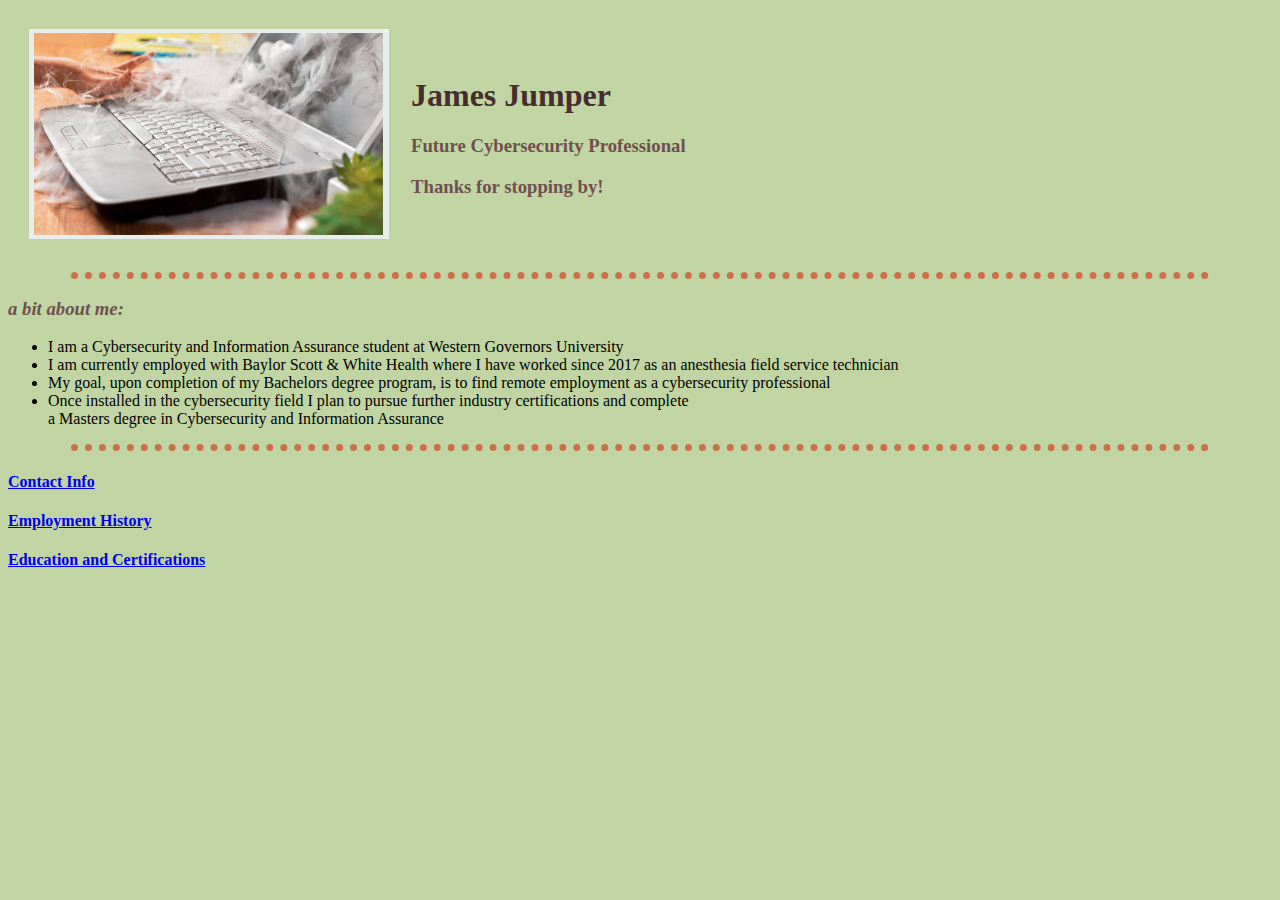
<file: index.html>
<!DOCTYPE html>
<html lang="en" dir="ltr">

<head>
  <meta charset="utf-8">
  <title>🕵 James Jumper</title>
  <link rel="stylesheet" href="styling.css">

</head>

<body>
  <table cellspacing="20">
    <tr>
      <td>  <img src="Capture.PNG">
</td>
      <td><h1>James Jumper</h1> <h3>Future Cybersecurity Professional</h3> <h3>Thanks for stopping by!</h3>
</td>
    </tr>
  </table>
  <hr>
  <h3><em>a bit about me:</em></h3>
  <ul>
    <li>I am a Cybersecurity and Information Assurance student at Western Governors University</li>
    <li>I am currently employed with Baylor Scott & White Health where I have worked since 2017 as an anesthesia field service technician</li>
    <li>My goal, upon completion of my Bachelors degree program, is to find remote employment as a cybersecurity professional</li>
    <li>Once installed in the cybersecurity field I plan to pursue further industry certifications and complete<br /> a Masters degree in Cybersecurity and Information Assurance</li>
  </ul>
  <hr>
</body>
  <h4><a href="Contact Info.html">Contact Info</a>
  <h4><a href="Employment History.html">Employment History</a>
  <h4><a href="Education and Certifications.html">Education and Certifications</a>

</html>
</file>
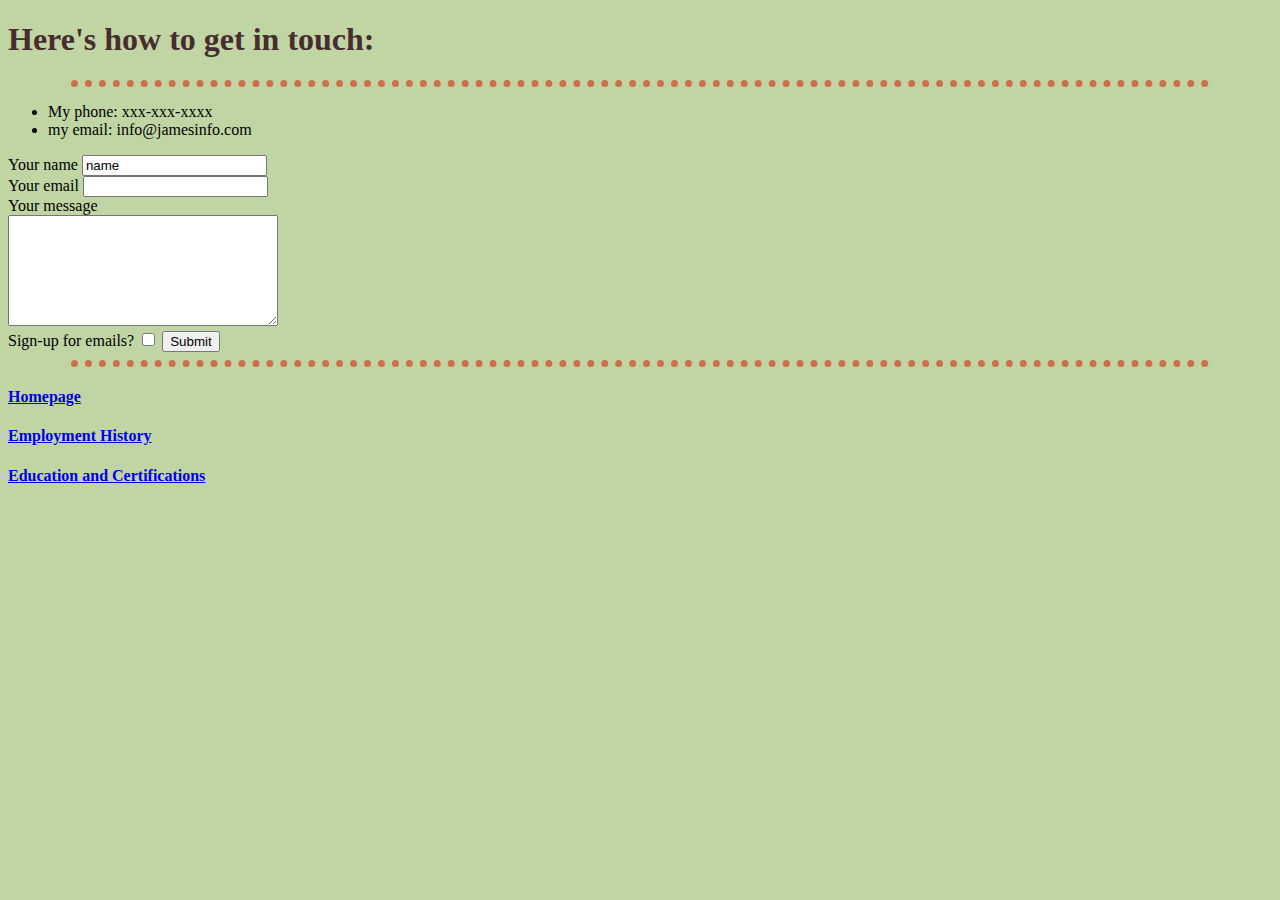
<file: Contact Info.html>
<!DOCTYPE html>
<html lang="en" dir="ltr">
  <head>
    <meta charset="utf-8">
    <title>🕵 Contact Info</title>
    <link rel="stylesheet" href="styling.css">

  </head>
  <h1>Here's how to get in touch:</h1>

  <hr>
  <body>
    <ul>
          <li>My phone: xxx-xxx-xxxx</li>
          <li>my email: info@jamesinfo.com</li>
        </ul>
        <td><form action="mailto:jjumpe5@wgu.edu" method="post" enctype="text/plain"</a>
          <label>Your name</label>
          <input type="text" name="your name" value="name"><br>
          <label for="">Your email</label>
          <input type="email" name="email" value=""><br>
          <label for="">Your message</label><br>
          <textarea name="your message" rows="7" cols="31.5"></textarea><br>
          <label for="">Sign-up for emails?</label>
          <input type="checkbox" name="sign-up for emails?" value="">
          <input type="submit" name="">
        </form></td>
    <hr>
  </body>
  <h4><a href="index.html"<title>Homepage</title></h4>
  <h4><a href="Employment History.html">Employment History</a></h4>
  <h4><a href="Education and Certifications.html">Education and Certifications</a></h4>
</html>
</file>
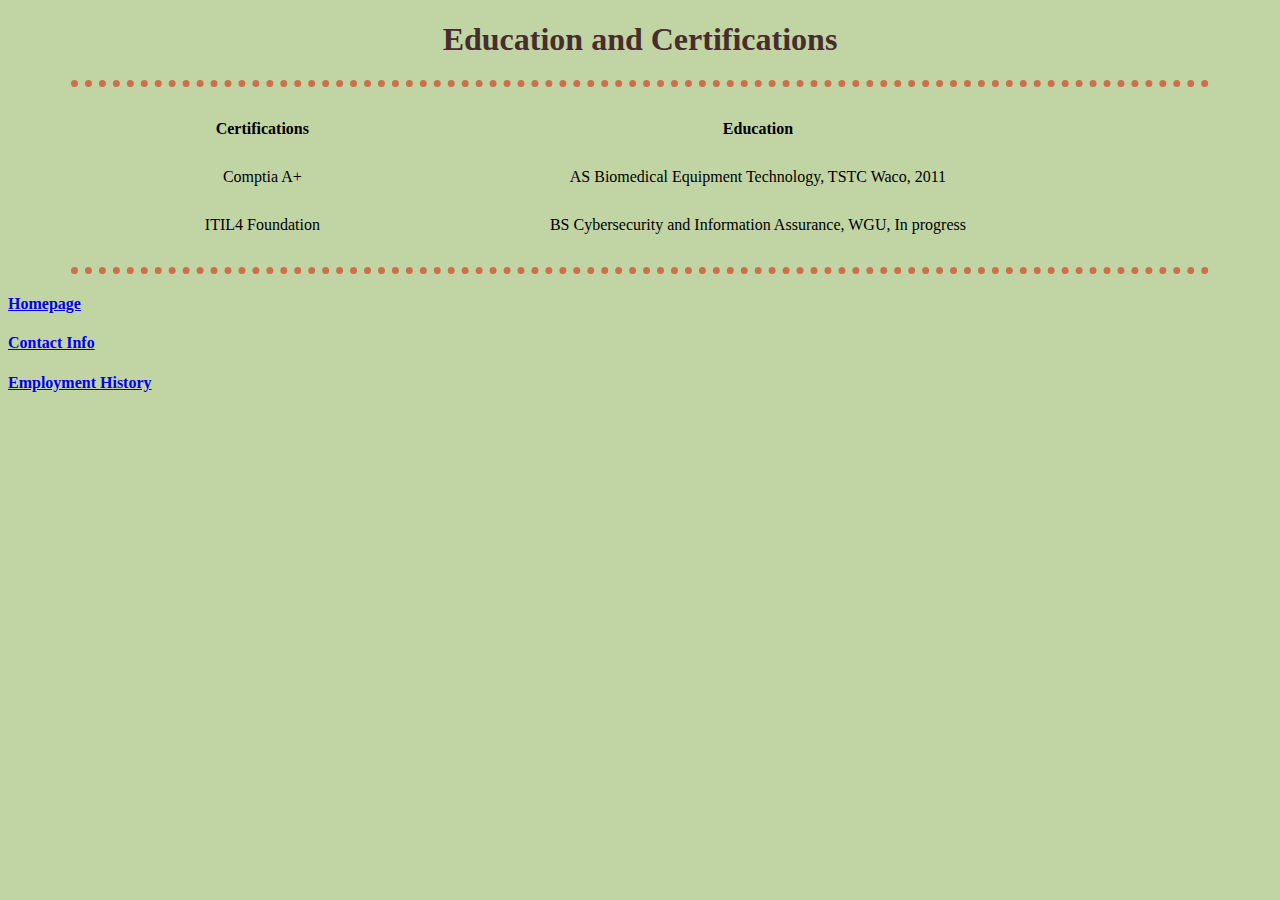
<file: Education and Certifications.html>
<!DOCTYPE html>
<html lang="en" dir="ltr">

<head>
  <meta charset="utf-8">
  <title>🕵 Education and Certifications</title>
  <link rel="stylesheet" href="styling.css">

</head>
<h1 align="center">Education and Certifications</h1>
<hr>

<body>
  <table cellspacing="20" cellpadding="5" width="80%" align="center">
    <thead>
      <tr align="center">
        <th>Certifications</th>
        <th>Education</th>
      </tr>
    </thead>
    <tbody align="center">
      <td>Comptia A+</td>
      <td align="center">AS Biomedical Equipment Technology, TSTC Waco, 2011</td>
      <tr>
        <td>ITIL4 Foundation</td>
        <td align="center">BS Cybersecurity and Information Assurance, WGU, In progress</td>
      </tr>
    </tbody>
  </table>
</body>
<hr>
<h4><a href="index.html" <title>Homepage</title><br>
    <h4><a href="Contact Info.html">Contact Info</a>
      <h4><a href="Employment History.html">Employment History</a>

</html>
</file>
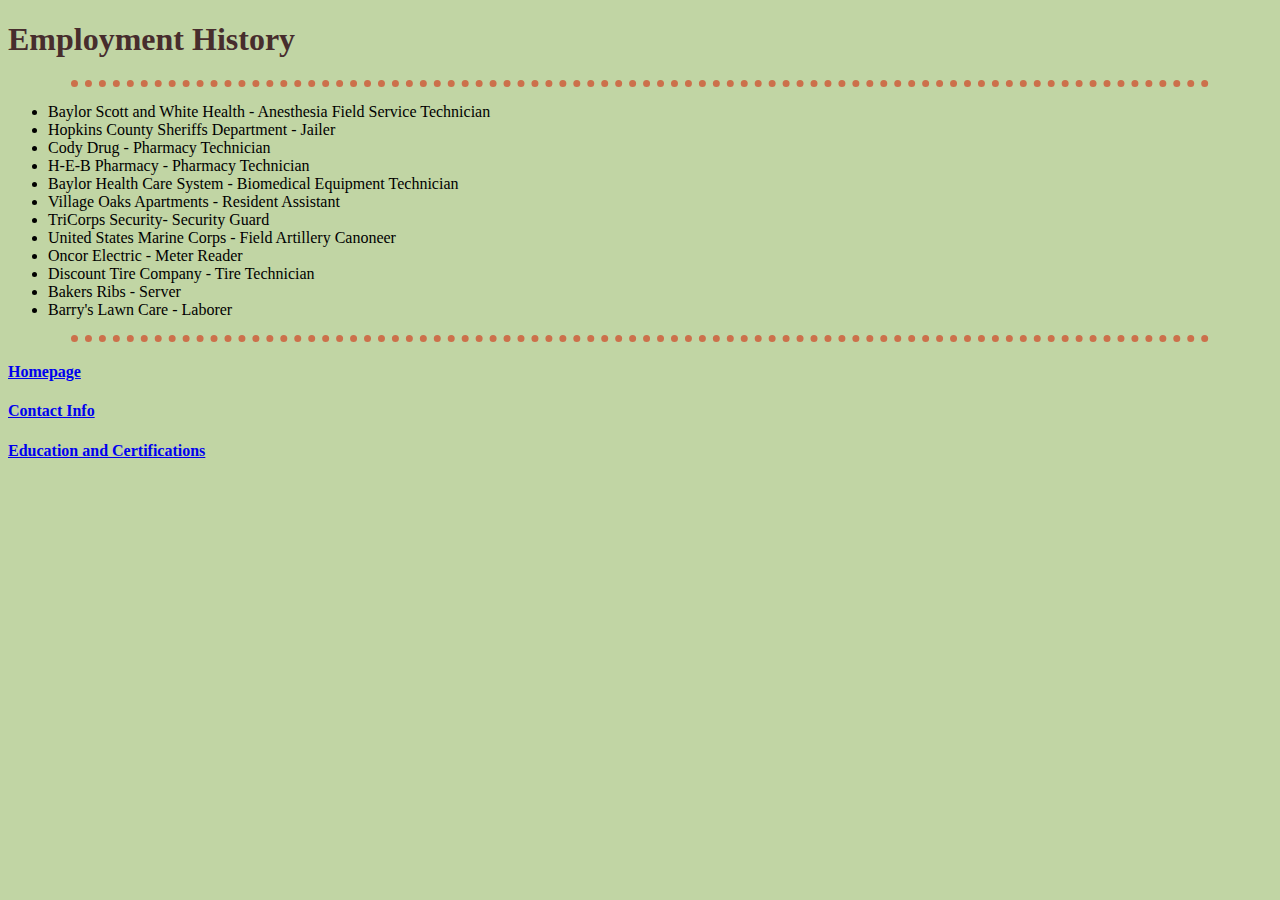
<file: Employment History.html>
<!DOCTYPE html>
<html lang="en" dir="ltr">
  <head>
    <meta charset="utf-8">
    <title>🕵 Employment History</title>

    <link rel="stylesheet" href="styling.css">
  </head>
  <h1>Employment History</h1>
<hr>
  <body>

<ul>
  <li>Baylor Scott and White Health - Anesthesia Field Service Technician</li>
  <li>Hopkins County Sheriffs Department - Jailer</li>
  <li>Cody Drug - Pharmacy Technician</li>
  <li>H-E-B Pharmacy - Pharmacy Technician</li>
  <li>Baylor Health Care System - Biomedical Equipment Technician</li>
  <li>Village Oaks Apartments - Resident Assistant</li>
  <li>TriCorps Security- Security Guard</li>
  <li>United States Marine Corps - Field Artillery Canoneer</li>
  <li>Oncor Electric - Meter Reader</li>
  <li>Discount Tire Company - Tire Technician</li>
  <li>Bakers Ribs - Server</li>
  <li>Barry's Lawn Care - Laborer</li>
</ul>
  </body>
  <hr>
  <h4><a href="index.html"<title>Homepage</title><br>
  <h4><a href="Contact Info.html"<title>Contact Info</title>
  <h4><a href="Education and Certifications.html">Education and Certifications</a>

</html>
</file>
<file: styling.css>
body {background-color: #C1D5A4;}

  hr{
    border-style: none;
    border-top-style: dotted;
    border-color: #CC704B;
    border-width: 7px;
    width: 90%
      }
h1 {color: #472D2D;}
h2{color: #D2D79F;}
h3 {color: #704F4F;}
header {color: #D2D79F;}
</file>
